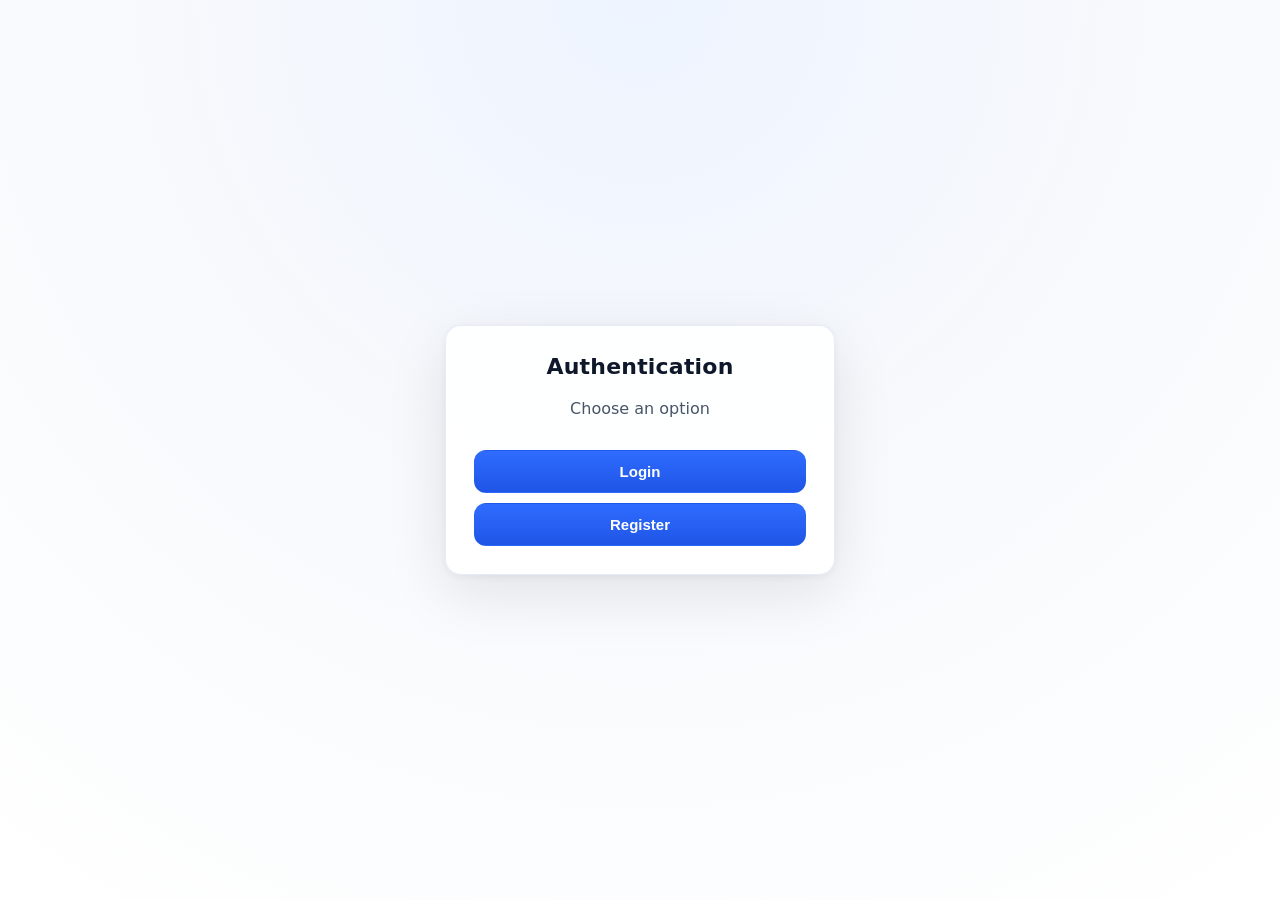
<file: index.html>
<!doctype html>
<html lang="en">
  <head>
    <meta charset="UTF-8" />
    <title>Auth Mini SPA</title>
    <link rel="stylesheet" href="style.css" />
  </head>
  <body>
    <!-- HOME -->
    <div class="card screen" id="home">
      <h1>Authentication</h1>

      <p id="homeUser" style="text-align: center; margin: 10px 0 20px"></p>

      <p style="text-align: center; margin-bottom: 20px">Choose an option</p>

      <button id="loginHomeBtn" onclick="showLogin()">Login</button>
      <button
        id="registerHomeBtn"
        onclick="showRegister()"
        style="margin-top: 10px"
      >
        Register
      </button>

      <button id="logoutBtn" style="margin-top: 10px" class="hidden">
        Logout
      </button>
      <button id="deleteBtn" class="hidden danger" style="margin-top: 10px">
        Delete account
      </button>
      <button id="showDataBtn" class="hidden" style="margin-top: 10px">
        Show my data
      </button>
      <div id="userDataBox" class="message hidden"></div>
    </div>

    <!-- LOGIN -->
    <div class="card hidden" id="login">
      <h1>Login</h1>

      <label>Email</label>
      <input id="email" placeholder="you@example.com" />

      <label>Password</label>
      <input id="password" type="password" placeholder="Min 6 characters" />

      <button id="loginBtn">Login</button>

      <div id="loginResult" class="message"></div>

      <button class="link-btn" onclick="showHome()">← Back</button>
    </div>

    <!-- REGISTER -->
    <div class="card hidden" id="register">
      <h1>Register</h1>

      <label>Name</label>
      <input id="name" placeholder="Your name" />

      <label>Age</label>
      <input id="age" placeholder="Your age" />

      <label>Email</label>
      <input id="registerEmail" placeholder="you@example.com" />

      <label>Password</label>
      <input
        id="registerPassword"
        type="password"
        placeholder="Min 6 characters"
      />

      <button id="registerBtn">Register</button>

      <div id="registerResult" class="message"></div>

      <button class="link-btn" onclick="showHome()">← Back</button>
    </div>

    <script src="script.js"></script>
  </body>
</html>
</file>
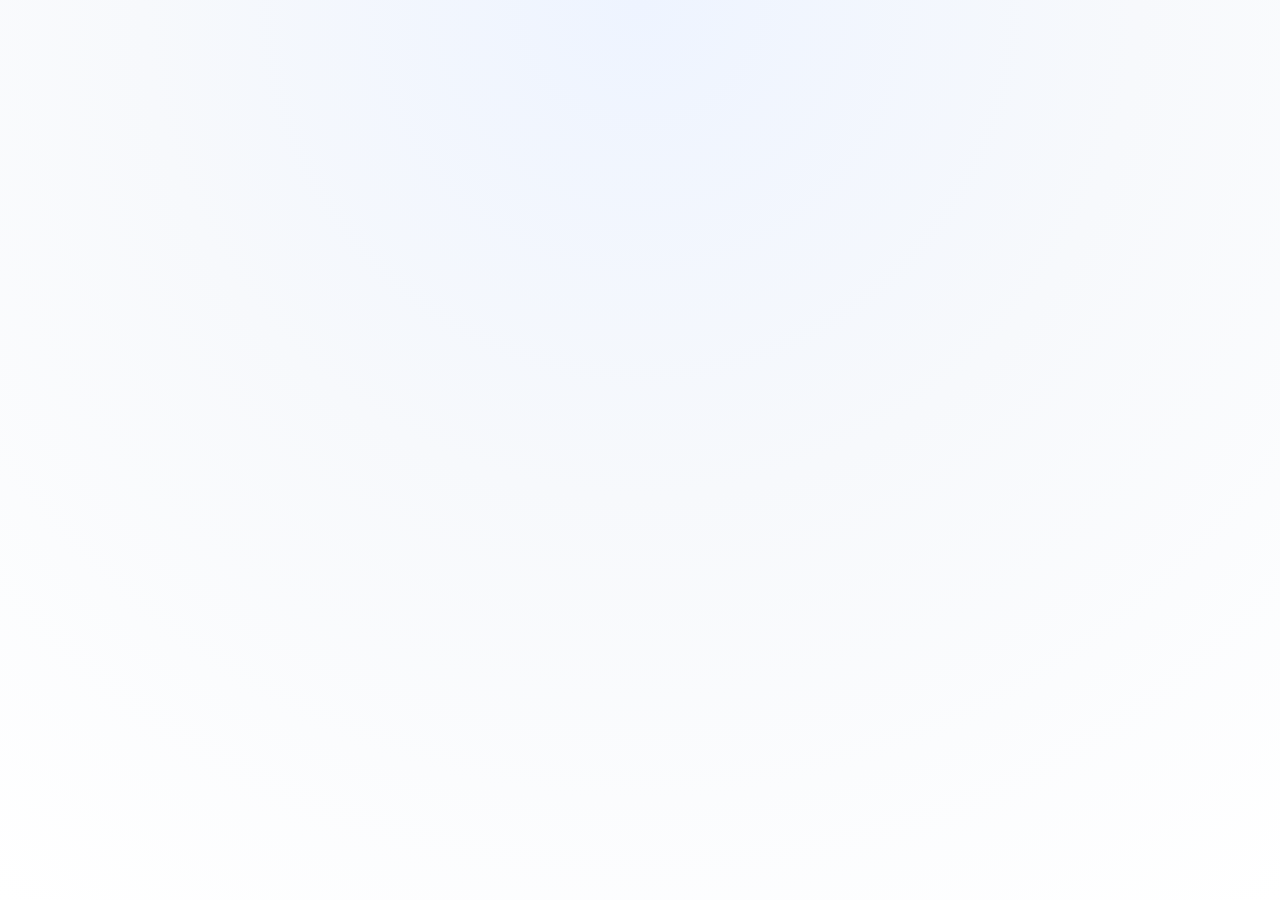
<file: login.html>
<!doctype html>
<html lang="en">
  <head>
    <meta charset="UTF-8" />
    <title>Login</title>
    <link rel="stylesheet" href="style.css" />
  </head>
  <body>
    <div class="card screen hidden" id="login">
      <h1>Login</h1>

      <label for="email">Email</label>
      <input id="email" placeholder="you@example.com" />

      <label for="password">Password</label>
      <input id="password" type="password" placeholder="Min 6 characters" />

      <button id="loginBtn">Login</button>

      <div id="loginResult" class="message"></div>

      <a href="index.html" class="link">← Back to Home</a>
    </div>

    <script src="script.js"></script>
  </body>
</html>
</file>
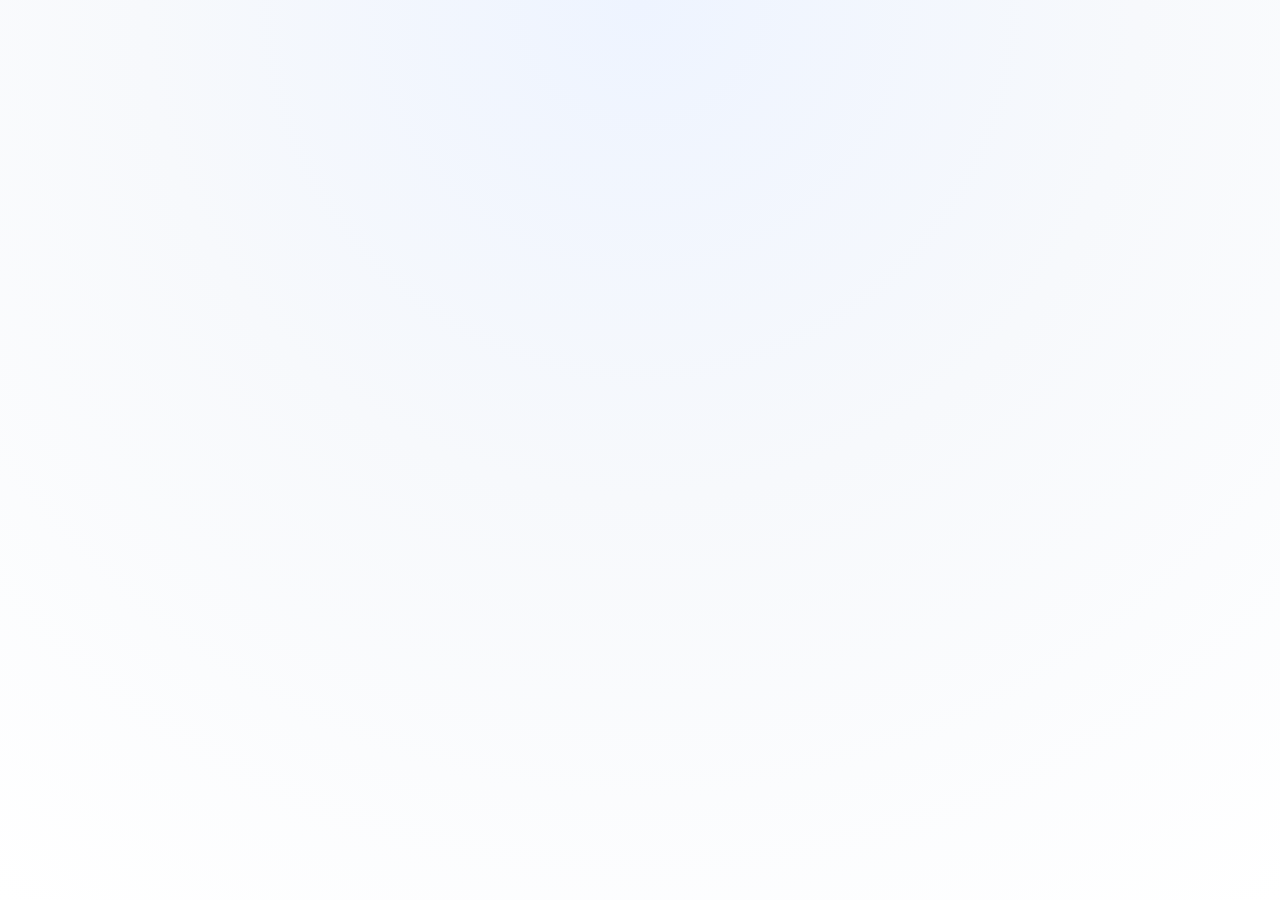
<file: register.html>
<!doctype html>
<html lang="en">
  <head>
    <meta charset="UTF-8" />
    <title>Register</title>
    <link rel="stylesheet" href="style.css" />
  </head>
  <body>
    <div class="card screen hidden" id="register">
      <h1>Register</h1>

      <label for="name">Name</label>
      <input id="name" placeholder="Your name" />

      <label for="age">Age</label>
      <input id="age" placeholder="Your age" />

      <button id="registerBtn">Register</button>

      <div id="registerResult" class="message"></div>

      <a href="index.html" class="link">← Back to Home</a>
    </div>

    <script src="script.js"></script>
  </body>
</html>
</file>
<file: style.css>
/* =========================
   Base
========================= */
:root {
  --bg-1: #eef4ff;
  --bg-2: #f7f9fc;

  --text: #0f172a;
  --muted: #475569;

  --primary-1: #2f6cff;
  --primary-2: #1f55e6;

  --danger-1: #ef4444;
  --danger-2: #dc2626;

  --border: rgba(15, 23, 42, 0.10);
  --shadow-1: rgba(15, 23, 42, 0.10);
  --shadow-2: rgba(15, 23, 42, 0.06);

  --radius: 16px;
}

* {
  box-sizing: border-box;
}

body {
  margin: 0;
  font-family: system-ui, -apple-system, Segoe UI, Roboto, Arial, sans-serif;
  color: var(--text);

  min-height: 100vh;
  display: grid;
  place-items: center;

  background: radial-gradient(circle at top, var(--bg-1) 0%, var(--bg-2) 45%, #fff 100%);
  padding: 24px;
}

/* =========================
   Card
========================= */
.card {
  width: 390px;
  padding: 28px;

  border-radius: var(--radius);
  background: rgba(255, 255, 255, 0.9);
  border: 1px solid rgba(30, 64, 175, 0.10);

  box-shadow:
    0 18px 60px var(--shadow-1),
    0 2px 10px var(--shadow-2);

  backdrop-filter: blur(6px);
  animation: fadeSlide 0.35s ease;
}

.card h1 {
  margin: 0 0 14px;
  text-align: center;
  font-size: 22px;
  letter-spacing: 0.2px;
}

p {
  margin: 0;
  color: var(--muted);
}

/* =========================
   Form
========================= */
label {
  display: block;
  font-size: 13px;
  color: #334155;
  margin: 12px 0 6px;
}

input {
  width: 100%;
  padding: 11px 12px;
  font-size: 14px;

  border: 1px solid rgba(148, 163, 184, 0.55);
  border-radius: 12px;
  outline: none;

  background: #fff;
  transition: box-shadow 0.2s ease, border-color 0.2s ease;
}

input:focus {
  border-color: rgba(37, 99, 235, 0.55);
  box-shadow: 0 0 0 4px rgba(37, 99, 235, 0.12);
}

/* =========================
   Buttons
========================= */
button {
  width: 100%;
  padding: 12px 14px;
  margin-top: 12px;

  border: 1px solid rgba(37, 99, 235, 0.25);
  border-radius: 12px;

  font-size: 15px;
  font-weight: 700;

  background: linear-gradient(180deg, var(--primary-1) 0%, var(--primary-2) 100%);
  color: white;

  cursor: pointer;
  transition: transform 0.06s ease, filter 0.2s ease, box-shadow 0.2s ease;
}

button:hover {
  filter: brightness(1.03);
  box-shadow: 0 10px 22px rgba(37, 99, 235, 0.20);
}

button:active {
  transform: translateY(1px);
}

/* Botão "danger" (Delete) — você só precisa colocar class="danger" nele */
button.danger {
  background: linear-gradient(180deg, var(--danger-1) 0%, var(--danger-2) 100%);
  border-color: rgba(220, 38, 38, 0.35);
}

button.danger:hover {
  box-shadow: 0 10px 22px rgba(220, 38, 38, 0.18);
}

/* Botões "secundários" (link-btn) */
.link-btn {
  margin-top: 14px;
  background: transparent;
  border: none;
  color: #2563eb;
  font-weight: 600;
  padding: 10px 0;
}

.link-btn:hover {
  text-decoration: underline;
  box-shadow: none;
}

/* =========================
   Messages
========================= */
.message {
  margin-top: 14px;
  text-align: center;
  font-weight: 800;
  min-height: 18px;
  transition: all 0.25s ease;
}

.error {
  color: #dc2626;
}

.success {
  color: #16a34a;
}

/* Caixa de dados (Show my data) ficar mais “bonita” */
#userDataBox {
  margin-top: 14px;
  padding: 12px 14px;
  border-radius: 12px;
  background: rgba(22, 163, 74, 0.08);
  border: 1px solid rgba(22, 163, 74, 0.18);
  text-align: left;
  font-weight: 700;
  line-height: 1.5;
}

/* =========================
   Utils + Animations
========================= */
.hidden {
  display: none;
}

.screen {
  animation: fadeSlide 0.35s ease;
}

@keyframes fadeSlide {
  from {
    opacity: 0;
    transform: translateY(12px);
  }
  to {
    opacity: 1;
    transform: translateY(0);
  }
}
</file>
